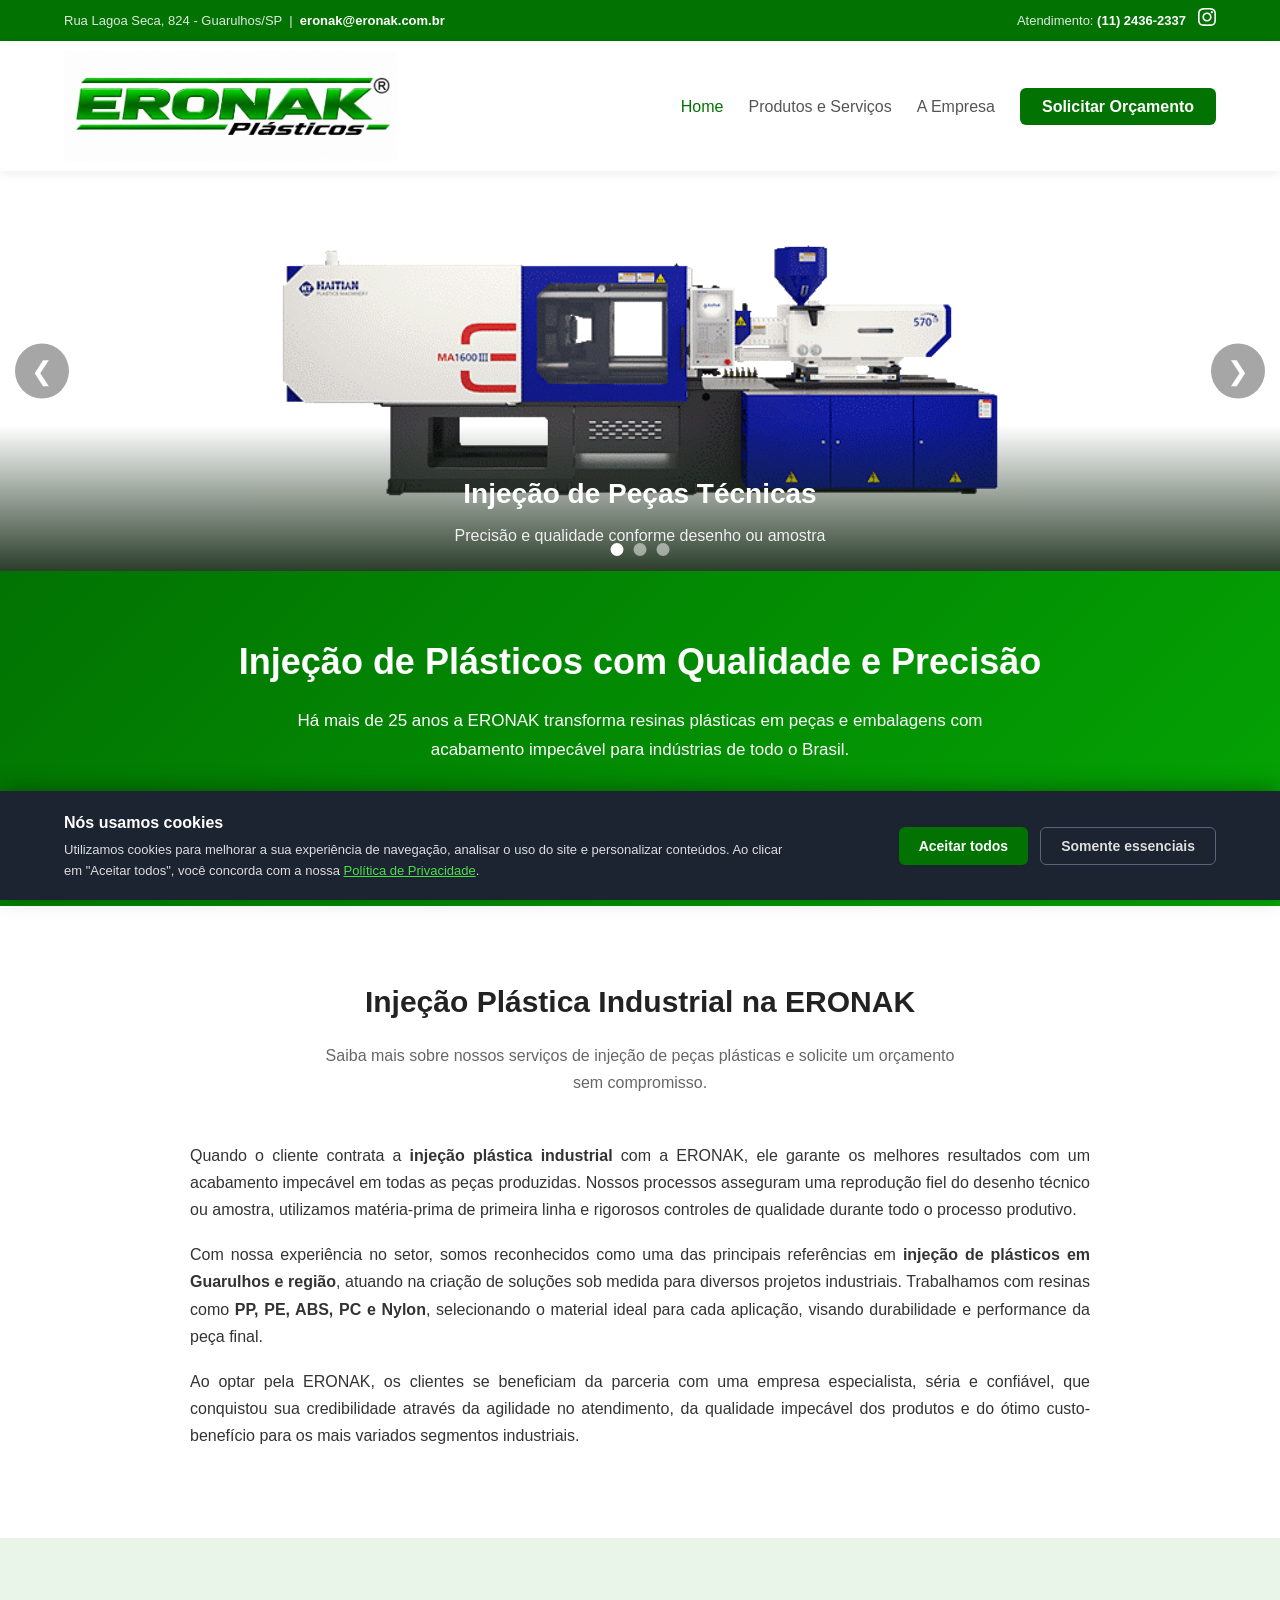
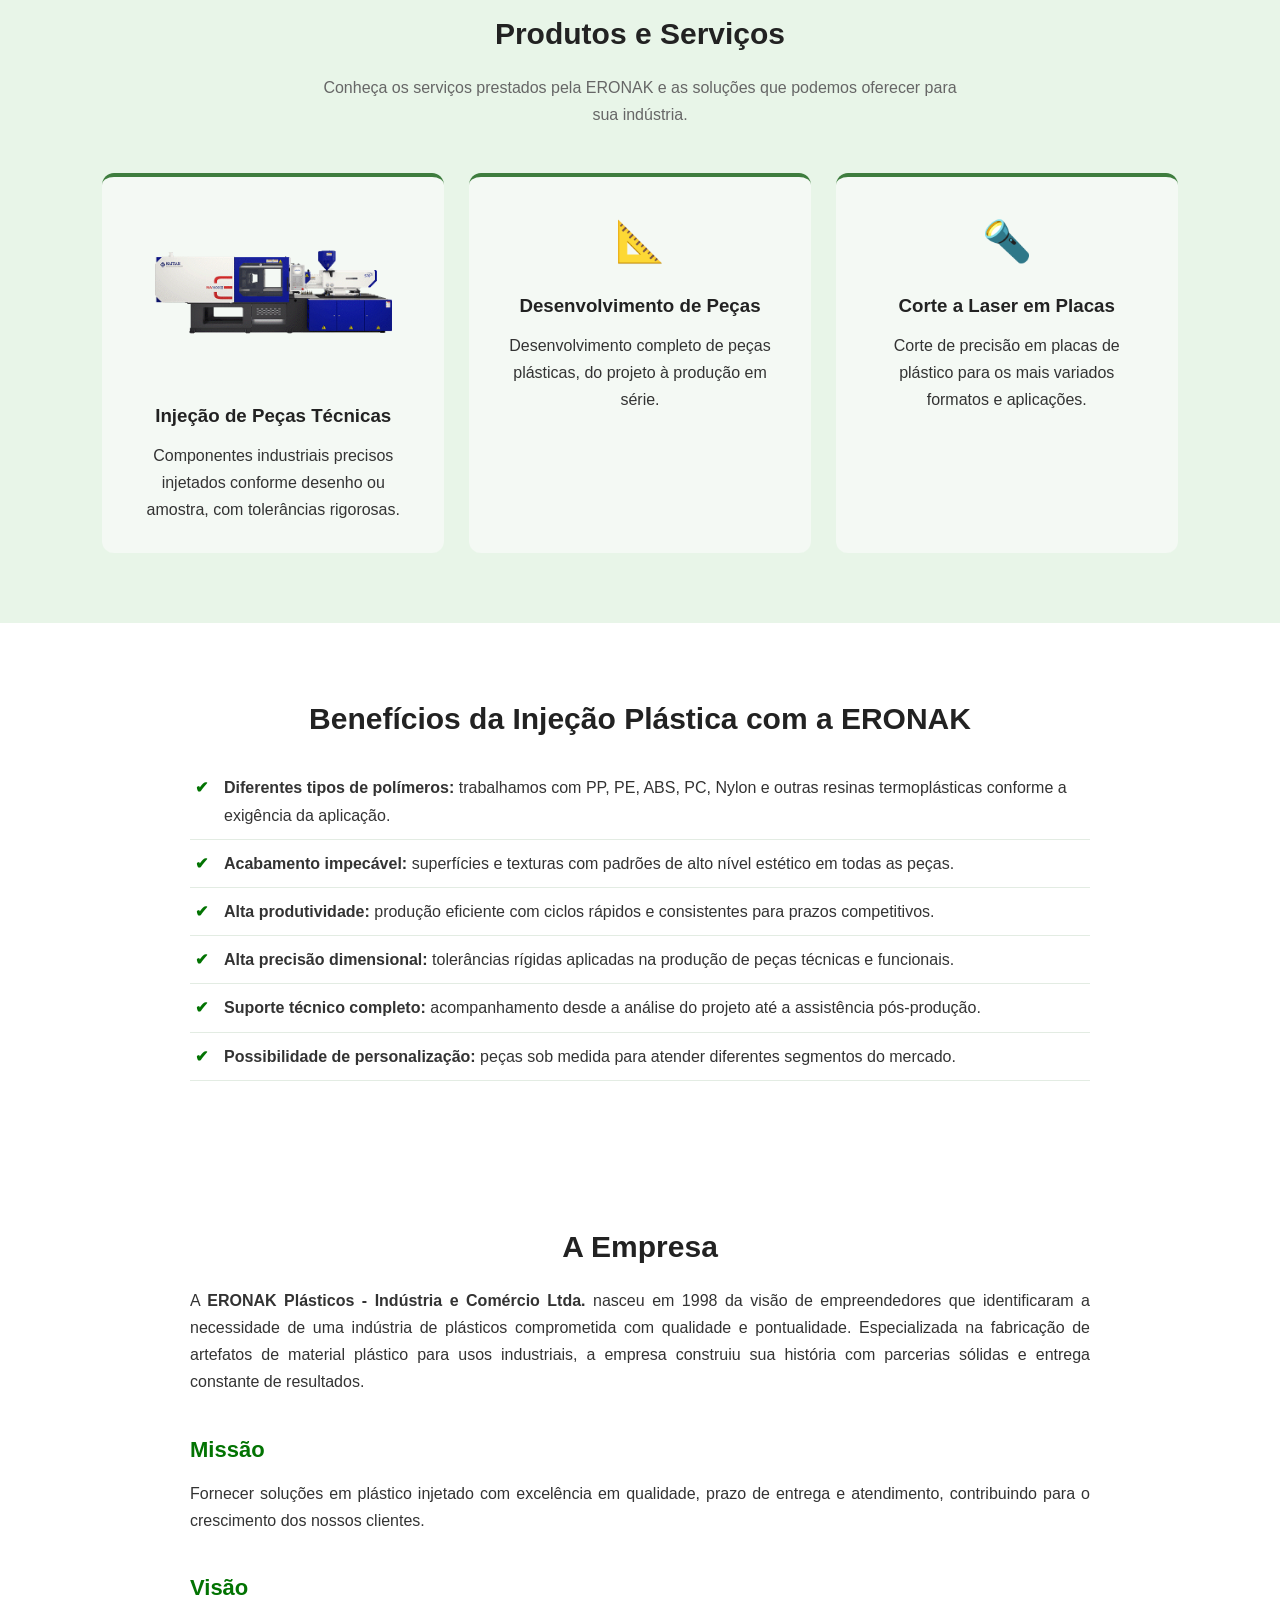
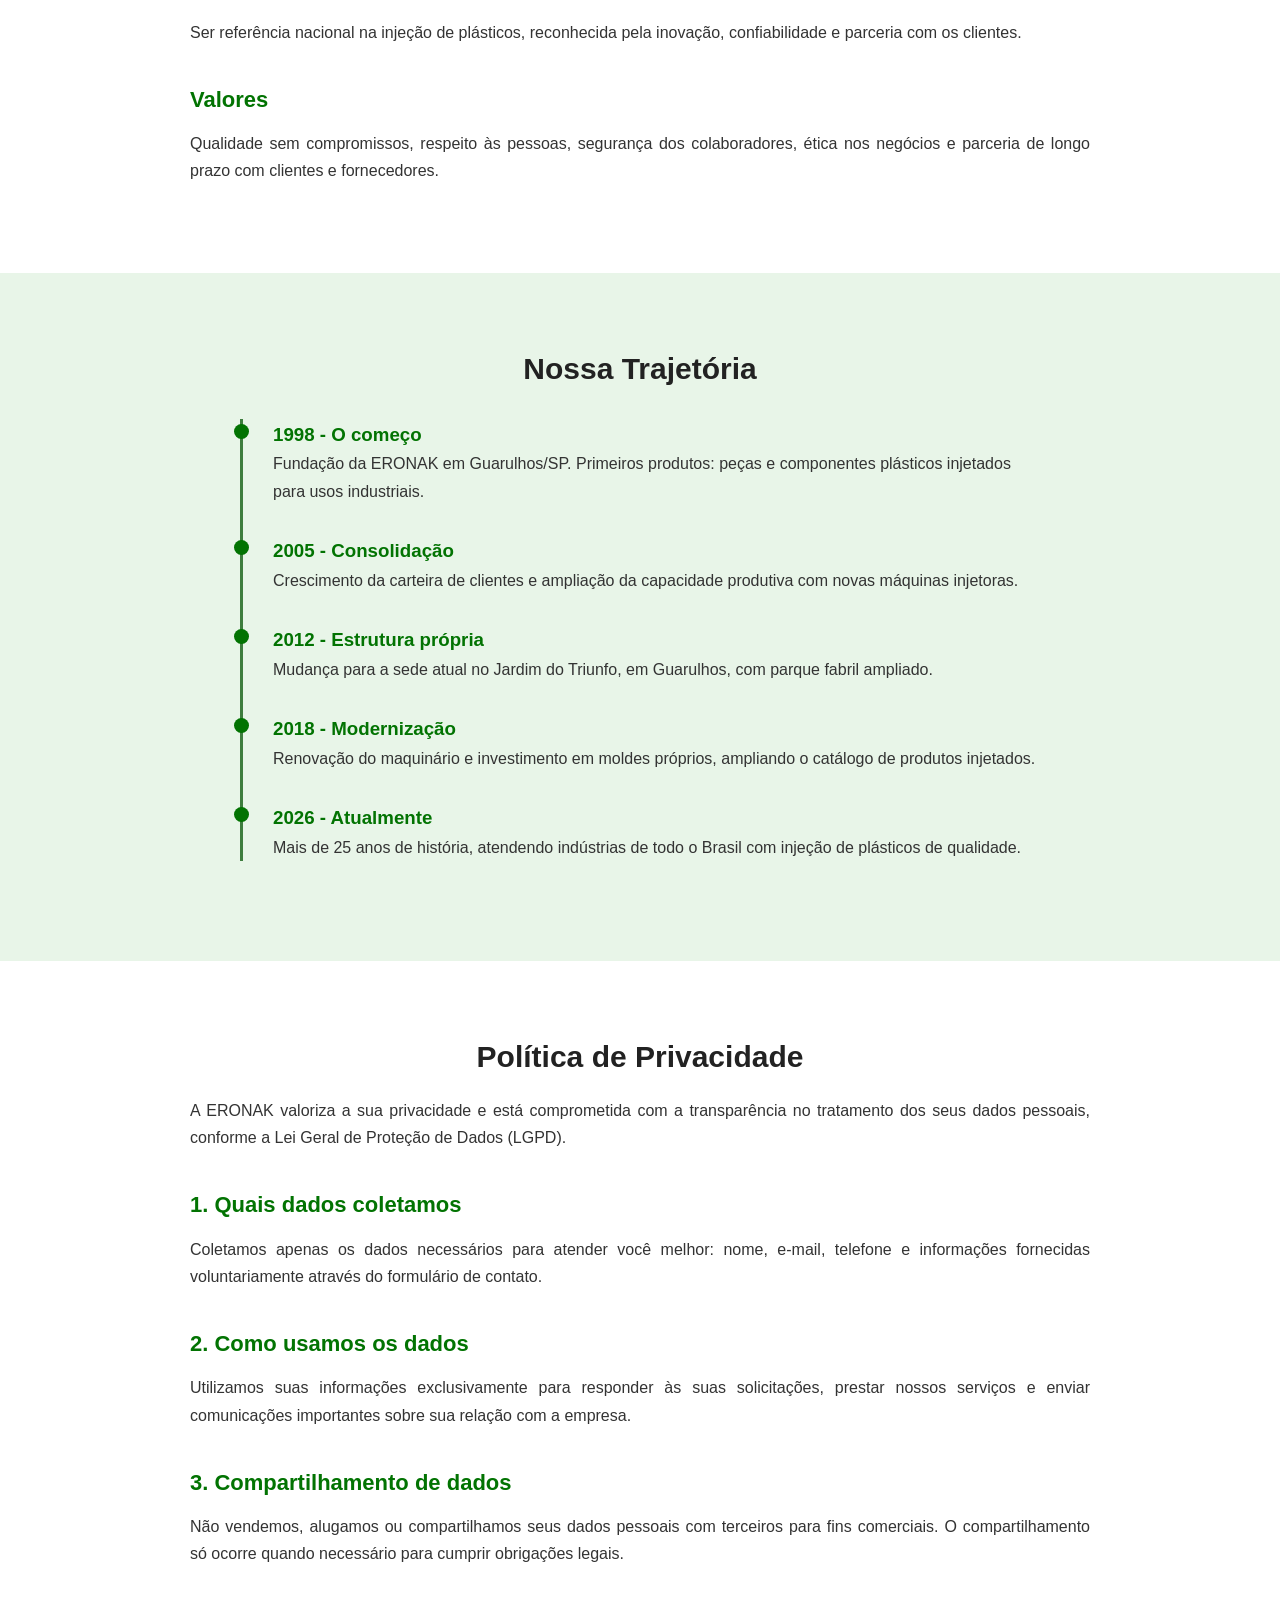
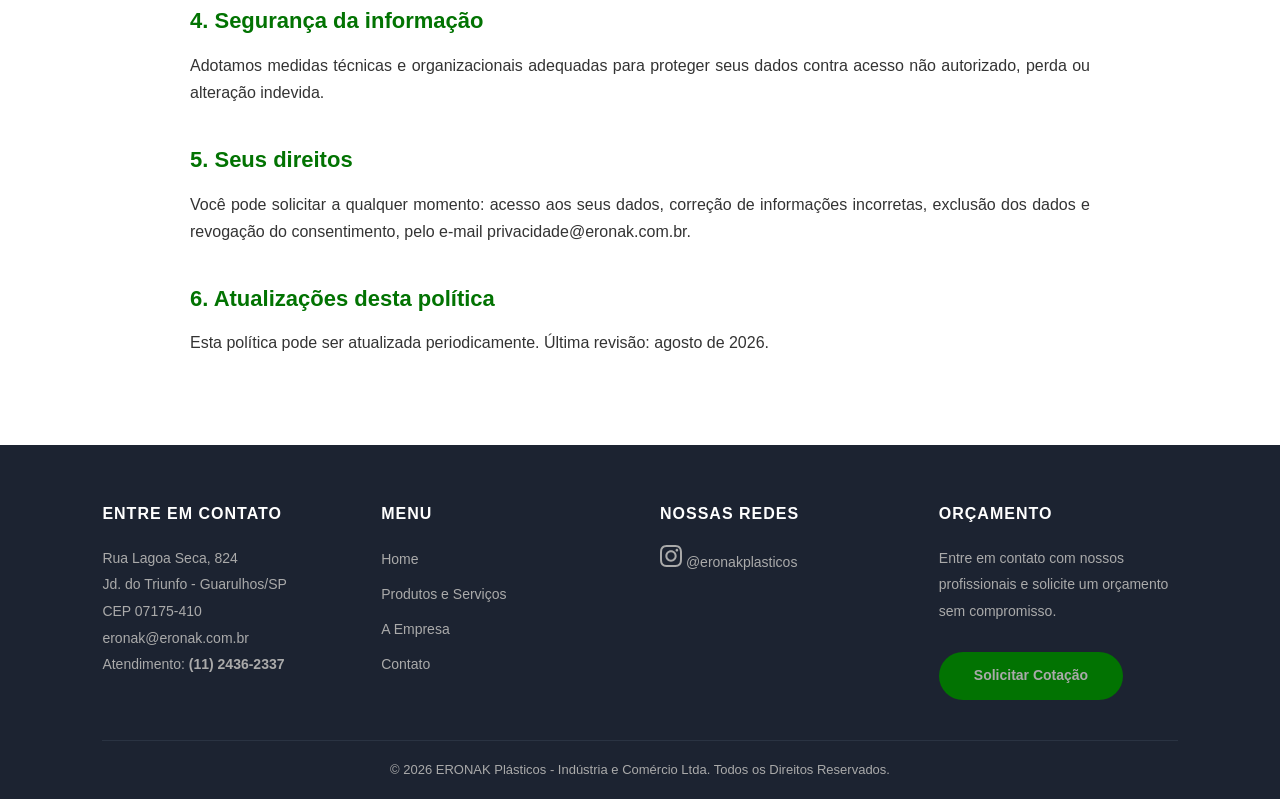
<file: index.html>
<!DOCTYPE html>
<html lang="pt-BR">
<head>
  <meta charset="UTF-8">
  <meta name="viewport" content="width=device-width, initial-scale=1.0">
  <title>ERONAK - Injeção Plástica em Guarulhos/SP | Peças e Componentes Industriais</title>
  <meta name="description" content="ERONAK Plásticos - Especialista em injeção de plásticos em Guarulhos/SP. Peças técnicas, desenvolvimento de peças e corte a laser. Mais de 25 anos de experiência. Solicite orçamento!">
  <meta name="keywords" content="injeção plástica, peças plásticas, injeção de plásticos, Guarulhos, componentes industriais, plástico injetado, PP, PE, ABS, PC, Nylon">
  <meta name="author" content="ERONAK Plásticos">
  <meta name="robots" content="index, follow">
  <link rel="canonical" href="https://eronak.com.br/">

  <meta property="og:title" content="ERONAK - Injeção Plástica em Guarulhos/SP">
  <meta property="og:description" content="Especialista em injeção de plásticos. Peças técnicas, desenvolvimento e corte a laser. Mais de 25 anos de experiência.">
  <meta property="og:type" content="website">
  <meta property="og:url" content="https://eronak.com.br/">
  <meta property="og:image" content="https://eronak.com.br/imagens/haitian.png">
  <meta property="og:locale" content="pt_BR">
  <meta property="og:site_name" content="ERONAK Plásticos">

  <meta name="twitter:card" content="summary_large_image">
  <meta name="twitter:title" content="ERONAK - Injeção Plástica em Guarulhos/SP">
  <meta name="twitter:description" content="Especialista em injeção de plásticos. Peças técnicas, desenvolvimento e corte a laser.">
  <meta name="twitter:image" content="https://eronak.com.br/imagens/haitian.png">

  <link rel="stylesheet" href="style.css">

  <script type="application/ld+json">
  {
    "@context": "https://schema.org",
    "@type": "LocalBusiness",
    "name": "ERONAK Plásticos",
    "description": "Injeção plástica industrial, peças técnicas e corte a laser em Guarulhos/SP",
    "url": "https://eronak.com.br",
    "telephone": "+551124362337",
    "email": "eronak@eronak.com.br",
    "address": {
      "@type": "PostalAddress",
      "streetAddress": "Rua Lagoa Seca, 824",
      "addressLocality": "Guarulhos",
      "addressRegion": "SP",
      "postalCode": "07175-410",
      "addressCountry": "BR"
    },
    "geo": {
      "@type": "GeoCoordinates",
      "latitude": -23.4129649,
      "longitude": -46.4040799
    },
    "areaServed": "BR",
    "foundingDate": "1998",
    "priceRange": "$$",
    "openingHours": "Mo-Fr 08:00-18:00",
    "sameAs": ["https://www.instagram.com/eronakplasticos/"]
  }
  </script>
</head>
<body>

  <div class="topbar">
    <div>Rua Lagoa Seca, 824 - Guarulhos/SP &nbsp;|&nbsp; <a href="mailto:eronak@eronak.com.br">eronak@eronak.com.br</a></div>
    <div class="topbar-social">
      <span>Atendimento: <a href="tel:+551124362337">(11) 2436-2337</a></span>
      <a href="https://www.instagram.com/eronakplasticos/" target="_blank" rel="noopener noreferrer" title="Instagram da ERONAK">
        <svg width="18" height="18" viewBox="0 0 24 24"><path d="M12 2.163c3.204 0 3.584.012 4.85.07 3.252.148 4.771 1.691 4.919 4.919.058 1.265.069 1.645.069 4.849 0 3.205-.012 3.584-.069 4.849-.149 3.225-1.664 4.771-4.919 4.919-1.266.058-1.644.07-4.85.07-3.204 0-3.584-.012-4.849-.07-3.26-.149-4.771-1.699-4.919-4.92-.058-1.265-.07-1.644-.07-4.849 0-3.204.013-3.583.07-4.849.149-3.227 1.664-4.771 4.919-4.919 1.266-.057 1.645-.069 4.849-.069zm0-2.163c-3.259 0-3.667.014-4.947.072-4.358.2-6.78 2.618-6.98 6.98-.059 1.281-.073 1.689-.073 4.948 0 3.259.014 3.668.072 4.948.2 4.358 2.618 6.78 6.98 6.98 1.281.058 1.689.072 4.948.072 3.259 0 3.668-.014 4.948-.072 4.354-.2 6.782-2.618 6.979-6.98.059-1.28.073-1.689.073-4.948 0-3.259-.014-3.667-.072-4.947-.196-4.354-2.617-6.78-6.979-6.98-1.281-.059-1.69-.073-4.949-.073zm0 5.838c-3.403 0-6.162 2.759-6.162 6.162s2.759 6.163 6.162 6.163 6.162-2.759 6.162-6.163c0-3.403-2.759-6.162-6.162-6.162zm0 10.162c-2.209 0-4-1.79-4-4 0-2.209 1.791-4 4-4s4 1.791 4 4c0 2.21-1.791 4-4 4zm6.406-11.845c-.796 0-1.441.645-1.441 1.44s.645 1.44 1.441 1.44c.795 0 1.439-.645 1.439-1.44s-.644-1.44-1.439-1.44z"/></svg>
      </a>
    </div>
  </div>

  <nav class="navbar">
    <a href="index.html" class="logo"><img src="imagens/ERONAK.jpeg" alt="ERONAK Plásticos" class="logo-img"></a>
    <button class="menu-hamburger" onclick="document.querySelector('.nav-links').classList.toggle('aberto')" aria-label="Menu">
      <span></span><span></span><span></span>
    </button>
    <ul class="nav-links">
      <li><a href="index.html" class="ativo">Home</a></li>
      <li><a href="#produtos">Produtos e Serviços</a></li>
      <li><a href="#historia">A Empresa</a></li>
      <li><a href="contato.html" class="btn-cotacao">Solicitar Orçamento</a></li>
    </ul>
  </nav>

  <div class="carrossel">
    <div class="slides">
      <div class="slide ativo">
        <img src="imagens/haitian.png" alt="Injetora HAITIAN - ERONAK">
        <div class="slide-legenda">
          <h3>Injeção de Peças Técnicas</h3>
          <p>Precisão e qualidade conforme desenho ou amostra</p>
        </div>
      </div>
      <img src="imagens/banner-2.jpg" alt="Desenvolvimento de Peças" class="slide">
      <img src="imagens/banner-3.jpg" alt="Corte a Laser em Placas" class="slide">
    </div>
    <button class="seta anterior">&#10094;</button>
    <button class="seta proxima">&#10095;</button>
    <div class="bolinhas"></div>
  </div>

  <div class="hero">
    <h1>Injeção de Plásticos com Qualidade e Precisão</h1>
    <p>Há mais de 25 anos a ERONAK transforma resinas plásticas em peças e embalagens com acabamento impecável para indústrias de todo o Brasil.</p>
    <a href="contato.html" class="btn">Solicitar Orçamento</a>
  </div>

  <section id="empresa">
    <h2 class="titulo-secao">Injeção Plástica Industrial na ERONAK</h2>
    <p class="subtitulo-secao">Saiba mais sobre nossos serviços de injeção de peças plásticas e solicite um orçamento sem compromisso.</p>
    <div class="texto-institucional">
      <p>Quando o cliente contrata a <strong>injeção plástica industrial</strong> com a ERONAK, ele garante os melhores resultados com um acabamento impecável em todas as peças produzidas. Nossos processos asseguram uma reprodução fiel do desenho técnico ou amostra, utilizamos matéria-prima de primeira linha e rigorosos controles de qualidade durante todo o processo produtivo.</p>
      <p>Com nossa experiência no setor, somos reconhecidos como uma das principais referências em <strong>injeção de plásticos em Guarulhos e região</strong>, atuando na criação de soluções sob medida para diversos projetos industriais. Trabalhamos com resinas como <strong>PP, PE, ABS, PC e Nylon</strong>, selecionando o material ideal para cada aplicação, visando durabilidade e performance da peça final.</p>
      <p>Ao optar pela ERONAK, os clientes se beneficiam da parceria com uma empresa especialista, séria e confiável, que conquistou sua credibilidade através da agilidade no atendimento, da qualidade impecável dos produtos e do ótimo custo-benefício para os mais variados segmentos industriais.</p>
    </div>
  </section>

  <section id="produtos" style="background: #e8f5e8;">
    <h2 class="titulo-secao">Produtos e Serviços</h2>
    <p class="subtitulo-secao">Conheça os serviços prestados pela ERONAK e as soluções que podemos oferecer para sua indústria.</p>
    <div class="cards">
      <div class="card">
        <img src="imagens/haitian.png" alt="Injetora HAITIAN - Injeção de Peças Técnicas" class="card-imagem">
        <h3>Injeção de Peças Técnicas</h3>
        <p>Componentes industriais precisos injetados conforme desenho ou amostra, com tolerâncias rigorosas.</p>
      </div>
      <div class="card">
        <div class="icone">📐</div>
        <h3>Desenvolvimento de Peças</h3>
        <p>Desenvolvimento completo de peças plásticas, do projeto à produção em série.</p>
      </div>
      <div class="card">
        <div class="icone">🔦</div>
        <h3>Corte a Laser em Placas</h3>
        <p>Corte de precisão em placas de plástico para os mais variados formatos e aplicações.</p>
      </div>
    </div>
  </section>

  <section>
    <h2 class="titulo-secao">Benefícios da Injeção Plástica com a ERONAK</h2>
    <ul class="beneficios">
      <li><strong>Diferentes tipos de polímeros:</strong> trabalhamos com PP, PE, ABS, PC, Nylon e outras resinas termoplásticas conforme a exigência da aplicação.</li>
      <li><strong>Acabamento impecável:</strong> superfícies e texturas com padrões de alto nível estético em todas as peças.</li>
      <li><strong>Alta produtividade:</strong> produção eficiente com ciclos rápidos e consistentes para prazos competitivos.</li>
      <li><strong>Alta precisão dimensional:</strong> tolerâncias rígidas aplicadas na produção de peças técnicas e funcionais.</li>
      <li><strong>Suporte técnico completo:</strong> acompanhamento desde a análise do projeto até a assistência pós-produção.</li>
      <li><strong>Possibilidade de personalização:</strong> peças sob medida para atender diferentes segmentos do mercado.</li>
    </ul>
  </section>

  <section id="historia">
    <h2 class="titulo-secao">A Empresa</h2>
    <div class="texto-institucional">
      <p>A <strong>ERONAK Plásticos - Indústria e Comércio Ltda.</strong> nasceu em 1998 da visão de empreendedores que identificaram a necessidade de uma indústria de plásticos comprometida com qualidade e pontualidade. Especializada na fabricação de artefatos de material plástico para usos industriais, a empresa construiu sua história com parcerias sólidas e entrega constante de resultados.</p>
      <h2>Missão</h2>
      <p>Fornecer soluções em plástico injetado com excelência em qualidade, prazo de entrega e atendimento, contribuindo para o crescimento dos nossos clientes.</p>
      <h2>Visão</h2>
      <p>Ser referência nacional na injeção de plásticos, reconhecida pela inovação, confiabilidade e parceria com os clientes.</p>
      <h2>Valores</h2>
      <p>Qualidade sem compromissos, respeito às pessoas, segurança dos colaboradores, ética nos negócios e parceria de longo prazo com clientes e fornecedores.</p>
    </div>
  </section>

  <section style="background: #e8f5e8;">
    <h2 class="titulo-secao">Nossa Trajetória</h2>
    <div class="timeline">
      <div class="timeline-item">
        <h3>1998 - O começo</h3>
        <p>Fundação da ERONAK em Guarulhos/SP. Primeiros produtos: peças e componentes plásticos injetados para usos industriais.</p>
      </div>
      <div class="timeline-item">
        <h3>2005 - Consolidação</h3>
        <p>Crescimento da carteira de clientes e ampliação da capacidade produtiva com novas máquinas injetoras.</p>
      </div>
      <div class="timeline-item">
        <h3>2012 - Estrutura própria</h3>
        <p>Mudança para a sede atual no Jardim do Triunfo, em Guarulhos, com parque fabril ampliado.</p>
      </div>
      <div class="timeline-item">
        <h3>2018 - Modernização</h3>
        <p>Renovação do maquinário e investimento em moldes próprios, ampliando o catálogo de produtos injetados.</p>
      </div>
      <div class="timeline-item">
        <h3>2026 - Atualmente</h3>
        <p>Mais de 25 anos de história, atendendo indústrias de todo o Brasil com injeção de plásticos de qualidade.</p>
      </div>
    </div>
  </section>

  <section id="politica">
    <h2 class="titulo-secao">Política de Privacidade</h2>
    <div class="texto-conteudo texto-institucional">
      <p>A ERONAK valoriza a sua privacidade e está comprometida com a transparência no tratamento dos seus dados pessoais, conforme a Lei Geral de Proteção de Dados (LGPD).</p>
      <h2>1. Quais dados coletamos</h2>
      <p>Coletamos apenas os dados necessários para atender você melhor: nome, e-mail, telefone e informações fornecidas voluntariamente através do formulário de contato.</p>
      <h2>2. Como usamos os dados</h2>
      <p>Utilizamos suas informações exclusivamente para responder às suas solicitações, prestar nossos serviços e enviar comunicações importantes sobre sua relação com a empresa.</p>
      <h2>3. Compartilhamento de dados</h2>
      <p>Não vendemos, alugamos ou compartilhamos seus dados pessoais com terceiros para fins comerciais. O compartilhamento só ocorre quando necessário para cumprir obrigações legais.</p>
      <h2>4. Segurança da informação</h2>
      <p>Adotamos medidas técnicas e organizacionais adequadas para proteger seus dados contra acesso não autorizado, perda ou alteração indevida.</p>
      <h2>5. Seus direitos</h2>
      <p>Você pode solicitar a qualquer momento: acesso aos seus dados, correção de informações incorretas, exclusão dos dados e revogação do consentimento, pelo e-mail privacidade@eronak.com.br.</p>
      <h2>6. Atualizações desta política</h2>
      <p>Esta política pode ser atualizada periodicamente. Última revisão: agosto de 2026.</p>
    </div>
  </section>

  <footer>
    <div class="footer-grid">
      <div class="footer-col">
        <h4>ENTRE EM CONTATO</h4>
        <address>
          Rua Lagoa Seca, 824<br>
          Jd. do Triunfo - Guarulhos/SP<br>
          CEP 07175-410<br>
          <a href="mailto:eronak@eronak.com.br">eronak@eronak.com.br</a><br>
          Atendimento: <a href="tel:+551124362337"><strong>(11) 2436-2337</strong></a>
        </address>
      </div>
      <div class="footer-col">
        <h4>MENU</h4>
        <ul>
          <li><a href="index.html">Home</a></li>
          <li><a href="#produtos">Produtos e Serviços</a></li>
          <li><a href="#historia">A Empresa</a></li>
          <li><a href="contato.html">Contato</a></li>
        </ul>
      </div>
      <div class="footer-col">
        <h4>NOSSAS REDES</h4>
        <div class="footer-redes">
          <a href="https://www.instagram.com/eronakplasticos/" target="_blank" rel="noopener noreferrer" title="Instagram da ERONAK">
            <svg width="22" height="22" viewBox="0 0 24 24"><path d="M12 2.163c3.204 0 3.584.012 4.85.07 3.252.148 4.771 1.691 4.919 4.919.058 1.265.069 1.645.069 4.849 0 3.205-.012 3.584-.069 4.849-.149 3.225-1.664 4.771-4.919 4.919-1.266.058-1.644.07-4.85.07-3.204 0-3.584-.012-4.849-.07-3.26-.149-4.771-1.699-4.919-4.92-.058-1.265-.07-1.644-.07-4.849 0-3.204.013-3.583.07-4.849.149-3.227 1.664-4.771 4.919-4.919 1.266-.057 1.645-.069 4.849-.069zm0-2.163c-3.259 0-3.667.014-4.947.072-4.358.2-6.78 2.618-6.98 6.98-.059 1.281-.073 1.689-.073 4.948 0 3.259.014 3.668.072 4.948.2 4.358 2.618 6.78 6.98 6.98 1.281.058 1.689.072 4.948.072 3.259 0 3.668-.014 4.948-.072 4.354-.2 6.782-2.618 6.979-6.98.059-1.28.073-1.689.073-4.948 0-3.259-.014-3.667-.072-4.947-.196-4.354-2.617-6.78-6.979-6.98-1.281-.059-1.69-.073-4.949-.073zm0 5.838c-3.403 0-6.162 2.759-6.162 6.162s2.759 6.163 6.162 6.163 6.162-2.759 6.162-6.163c0-3.403-2.759-6.162-6.162-6.162zm0 10.162c-2.209 0-4-1.79-4-4 0-2.209 1.791-4 4-4s4 1.791 4 4c0 2.21-1.791 4-4 4zm6.406-11.845c-.796 0-1.441.645-1.441 1.44s.645 1.44 1.441 1.44c.795 0 1.439-.645 1.439-1.44s-.644-1.44-1.439-1.44z"/></svg>
            @eronakplasticos
          </a>
        </div>
      </div>
      <div class="footer-col">
        <h4>ORÇAMENTO</h4>
        <p>Entre em contato com nossos profissionais e solicite um orçamento sem compromisso.</p>
        <br>
        <a href="contato.html" class="btn btn-verde">Solicitar Cotação</a>
      </div>
    </div>
    <div class="footer-copy">
      © 2026 ERONAK Plásticos - Indústria e Comércio Ltda. Todos os Direitos Reservados.
    </div>
  </footer>

  <script>
    const slides = document.querySelectorAll('.slide');
    const bolinhas = document.querySelector('.bolinhas');
    let atual = 0;
    let timer;

    slides.forEach((s, i) => {
      const b = document.createElement('span');
      b.className = 'bolinha' + (i === 0 ? ' ativa' : '');
      b.onclick = () => { mostrar(i); reiniciar(); };
      bolinhas.appendChild(b);
    });

    function mostrar(n) {
      slides[atual].classList.remove('ativo');
      document.querySelectorAll('.bolinha')[atual].classList.remove('ativa');
      atual = (n + slides.length) % slides.length;
      slides[atual].classList.add('ativo');
      document.querySelectorAll('.bolinha')[atual].classList.add('ativa');
    }

    function proximo() { mostrar(atual + 1); }
    function anterior() { mostrar(atual - 1); }

    function reiniciar() {
      clearInterval(timer);
      timer = setInterval(proximo, 4500);
    }

    document.querySelector('.proxima').onclick = () => { proximo(); reiniciar(); };
    document.querySelector('.anterior').onclick = () => { anterior(); reiniciar(); };

    timer = setInterval(proximo, 4500);
  </script>
  <a href="https://wa.me/5511989646282?text=Ol%C3%A1!%20Gostaria%20de%20solicitar%20um%20or%C3%A7amento." target="_blank" rel="noopener noreferrer" class="whatsapp-flutuante" title="Fale conosco pelo WhatsApp">
    <svg width="34" height="34" viewBox="0 0 32 32"><path d="M16.004 3.2c-7.06 0-12.8 5.74-12.8 12.8 0 2.26.6 4.46 1.72 6.4L3.2 28.8l6.56-1.68a12.75 12.75 0 0 0 6.24 1.6h.004c7.058 0 12.798-5.74 12.8-12.8 0-3.42-1.332-6.64-3.752-9.06A12.72 12.72 0 0 0 16.004 3.2zm0 23.42h-.004c-1.922-.001-3.81-.517-5.457-1.494l-.392-.232-4.06 1.038 1.084-3.957-.256-.407a10.62 10.62 0 0 1-1.63-5.668c0-5.867 4.776-10.64 10.65-10.64 2.843 0 5.515 1.109 7.523 3.12a10.58 10.58 0 0 1 3.114 7.527c-.003 5.867-4.78 10.613-10.572 10.613zm5.83-7.957c-.32-.16-1.888-.93-2.18-1.037-.292-.107-.505-.16-.717.16-.212.32-.823 1.036-1.01 1.25-.185.212-.37.24-.69.08-.32-.16-1.35-.497-2.57-1.586-.95-.847-1.592-1.893-1.778-2.213-.186-.32-.02-.493.14-.652.144-.143.32-.373.48-.56.16-.186.213-.32.32-.533.107-.213.053-.4-.027-.56-.08-.16-.717-1.728-.982-2.367-.258-.622-.52-.538-.717-.547-.186-.008-.398-.01-.61-.01-.213 0-.56.08-.852.4-.292.32-1.115 1.09-1.115 2.657 0 1.566 1.142 3.08 1.302 3.293.16.213 2.245 3.427 5.44 4.807.76.328 1.353.524 1.816.67.763.243 1.457.209 2.006.127.612-.092 1.888-.772 2.153-1.517.266-.745.266-1.384.186-1.517-.079-.133-.292-.213-.612-.373z"/></svg>
  </a>

<div class="cookie-banner" id="cookieBanner" role="dialog" aria-label="Aviso sobre uso de cookies">
    <div class="cookie-banner-conteudo">
      <div class="cookie-texto">
        <h3>Nós usamos cookies</h3>
        <p>Utilizamos cookies para melhorar a sua experiência de navegação, analisar o uso do site e personalizar conteúdos. Ao clicar em "Aceitar todos", você concorda com a nossa <a href="index.html#politica">Política de Privacidade</a>.</p>
      </div>
      <div class="cookie-botoes">
        <button type="button" class="cookie-btn cookie-aceitar" onclick="aceitarCookies()">Aceitar todos</button>
        <button type="button" class="cookie-btn cookie-recusar" onclick="recusarCookies()">Somente essenciais</button>
      </div>
    </div>
  </div>
  <script src="cookies.js"></script>

</body>
</html>
</file>
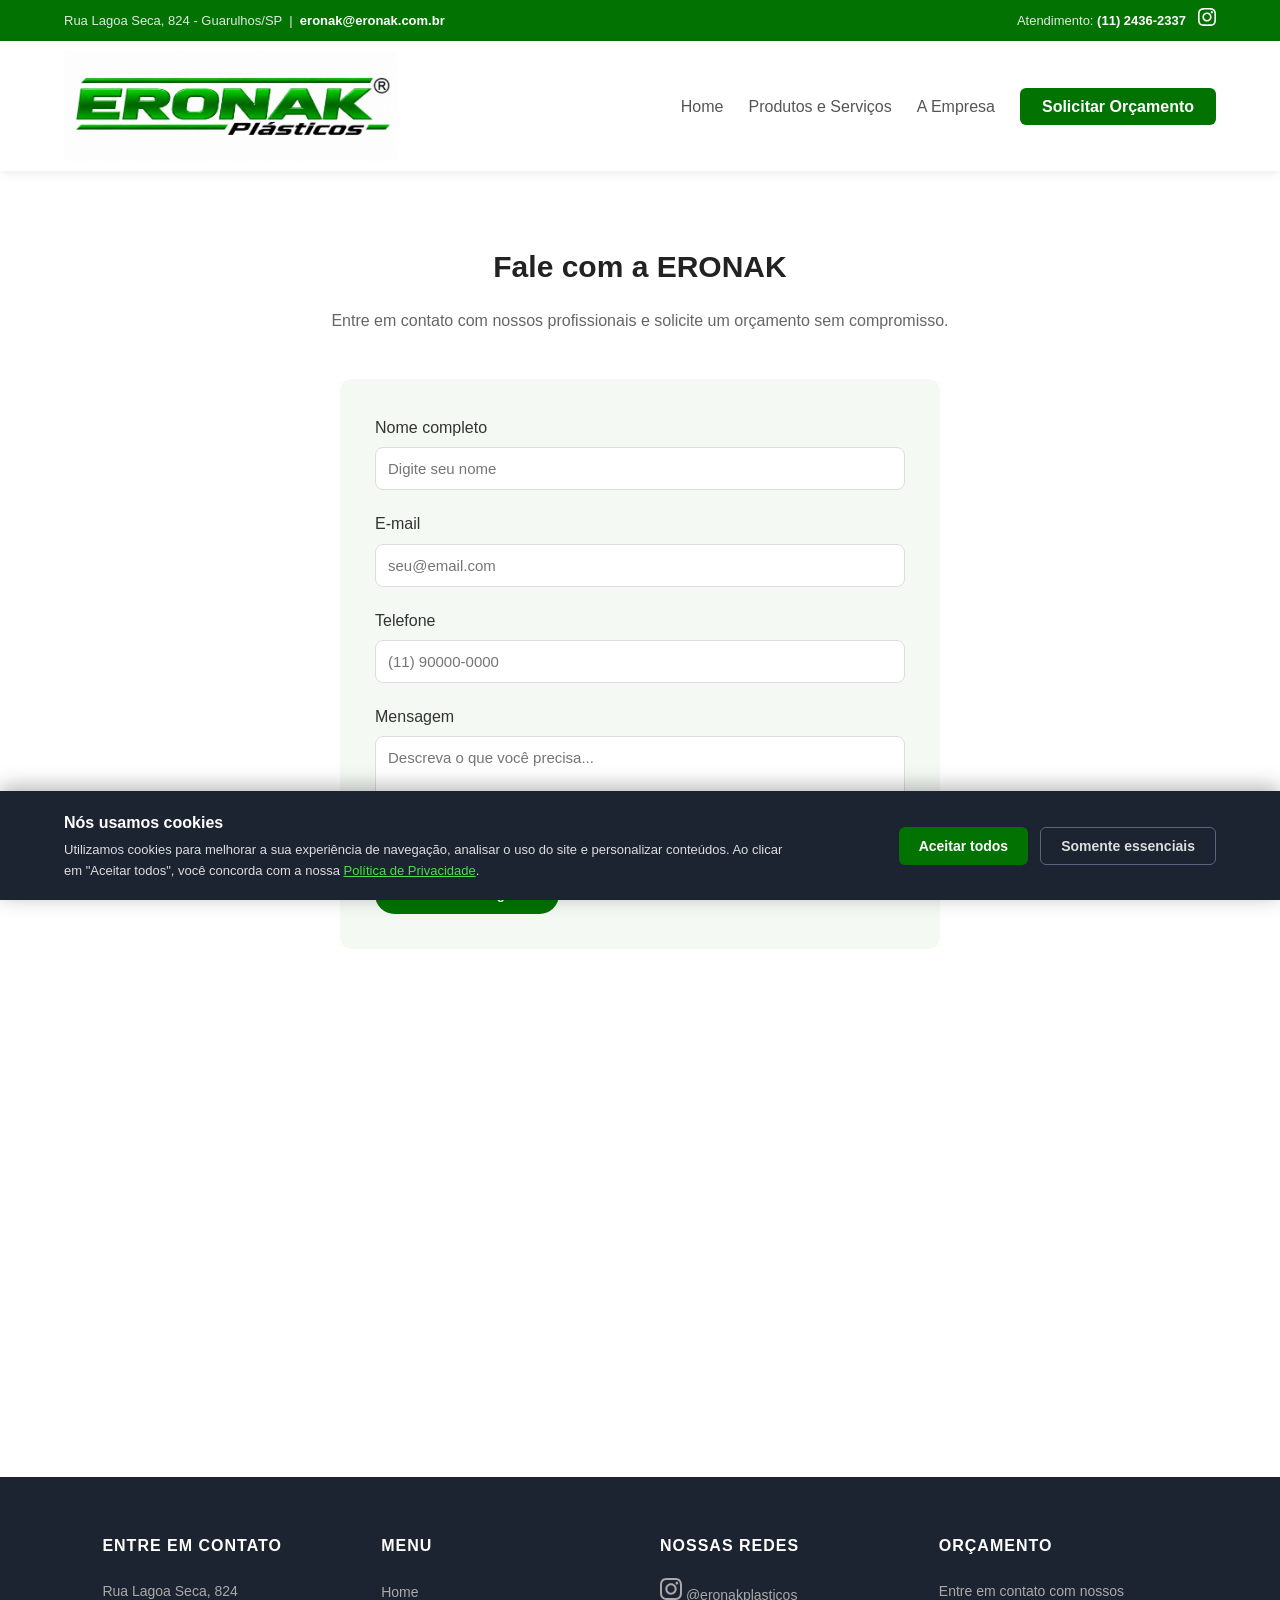
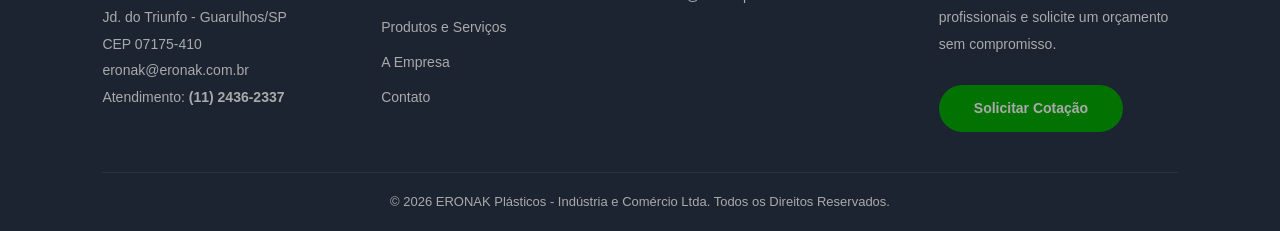
<file: contato.html>
﻿<!DOCTYPE html>
<html lang="pt-BR">
<head>
  <meta charset="UTF-8">
  <meta name="viewport" content="width=device-width, initial-scale=1.0">
  <title>ERONAK - Contato e Orçamento | Injeção Plástica Guarulhos/SP</title>
  <meta name="description" content="Entre em contato com a ERONAK Plásticos. Solicite um orçamento sem compromisso para injeção de plásticos, peças técnicas e corte a laser em Guarulhos/SP.">
  <meta name="robots" content="index, follow">
  <link rel="canonical" href="https://eronak.com.br/contato.html">

  <meta property="og:title" content="ERONAK - Contato e Orçamento">
  <meta property="og:description" content="Solicite um orçamento sem compromisso para injeção de plásticos em Guarulhos/SP.">
  <meta property="og:type" content="website">
  <meta property="og:url" content="https://eronak.com.br/contato.html">
  <meta property="og:image" content="https://eronak.com.br/imagens/haitian.png">
  <meta property="og:locale" content="pt_BR">

  <link rel="stylesheet" href="style.css">
</head>
<body>

  <div class="topbar">
    <div>Rua Lagoa Seca, 824 - Guarulhos/SP &nbsp;|&nbsp; <a href="mailto:eronak@eronak.com.br">eronak@eronak.com.br</a></div>
    <div class="topbar-social">
      <span>Atendimento: <a href="tel:+551124362337">(11) 2436-2337</a></span>
      <a href="https://www.instagram.com/eronakplasticos/" target="_blank" rel="noopener noreferrer" title="Instagram da ERONAK">
        <svg width="18" height="18" viewBox="0 0 24 24"><path d="M12 2.163c3.204 0 3.584.012 4.85.07 3.252.148 4.771 1.691 4.919 4.919.058 1.265.069 1.645.069 4.849 0 3.205-.012 3.584-.069 4.849-.149 3.225-1.664 4.771-4.919 4.919-1.266.058-1.644.07-4.85.07-3.204 0-3.584-.012-4.849-.07-3.26-.149-4.771-1.699-4.919-4.92-.058-1.265-.07-1.644-.07-4.849 0-3.204.013-3.583.07-4.849.149-3.227 1.664-4.771 4.919-4.919 1.266-.057 1.645-.069 4.849-.069zm0-2.163c-3.259 0-3.667.014-4.947.072-4.358.2-6.78 2.618-6.98 6.98-.059 1.281-.073 1.689-.073 4.948 0 3.259.014 3.668.072 4.948.2 4.358 2.618 6.78 6.98 6.98 1.281.058 1.689.072 4.948.072 3.259 0 3.668-.014 4.948-.072 4.354-.2 6.782-2.618 6.979-6.98.059-1.28.073-1.689.073-4.948 0-3.259-.014-3.667-.072-4.947-.196-4.354-2.617-6.78-6.979-6.98-1.281-.059-1.69-.073-4.949-.073zm0 5.838c-3.403 0-6.162 2.759-6.162 6.162s2.759 6.163 6.162 6.163 6.162-2.759 6.162-6.163c0-3.403-2.759-6.162-6.162-6.162zm0 10.162c-2.209 0-4-1.79-4-4 0-2.209 1.791-4 4-4s4 1.791 4 4c0 2.21-1.791 4-4 4zm6.406-11.845c-.796 0-1.441.645-1.441 1.44s.645 1.44 1.441 1.44c.795 0 1.439-.645 1.439-1.44s-.644-1.44-1.439-1.44z"/></svg>
      </a>
    </div>
  </div>

  <nav class="navbar">
    <a href="index.html" class="logo"><img src="imagens/ERONAK.jpeg" alt="ERONAK Plásticos" class="logo-img"></a>
    <button class="menu-hamburger" onclick="document.querySelector('.nav-links').classList.toggle('aberto')" aria-label="Menu">
      <span></span><span></span><span></span>
    </button>
    <ul class="nav-links">
      <li><a href="index.html">Home</a></li>
      <li><a href="index.html#produtos">Produtos e Serviços</a></li>
      <li><a href="index.html#historia">A Empresa</a></li>
      <li><a href="contato.html" class="btn-cotacao ativo">Solicitar Orçamento</a></li>
    </ul>
  </nav>

  <section>
    <h2 class="titulo-secao">Fale com a ERONAK</h2>
    <p class="subtitulo-secao">Entre em contato com nossos profissionais e solicite um orçamento sem compromisso.</p>

    <form class="form-contato" onsubmit="enviarMensagem(event)">
      <input type="text" id="website" name="website" autocomplete="off" tabindex="-1" style="position:absolute;left:-9999px;opacity:0;height:0;width:0;">
      <div class="campo">
        <label for="nome">Nome completo</label>
        <input type="text" id="nome" required placeholder="Digite seu nome">
      </div>
      <div class="campo">
        <label for="email">E-mail</label>
        <input type="email" id="email" required placeholder="seu@email.com">
      </div>
      <div class="campo">
        <label for="telefone">Telefone</label>
        <input type="tel" id="telefone" placeholder="(11) 90000-0000">
      </div>
      <div class="campo">
        <label for="mensagem">Mensagem</label>
        <textarea id="mensagem" rows="5" required placeholder="Descreva o que você precisa..."></textarea>
      </div>
      <button type="submit" class="btn btn-verde" style="border: none; cursor: pointer;">Enviar mensagem</button>
    </form>

    <div style="margin-top: 50px;">
      <iframe src="https://maps.google.com/maps?q=-23.4129649,-46.4040799&amp;z=16&amp;output=embed" width="100%" height="400" style="border: 0; border-radius: 12px;" allowfullscreen loading="lazy" title="Mapa ERONAK Plásticos"></iframe>
    </div>
  </section>

  <footer>
    <div class="footer-grid">
      <div class="footer-col">
        <h4>ENTRE EM CONTATO</h4>
        <address>
          Rua Lagoa Seca, 824<br>
          Jd. do Triunfo - Guarulhos/SP<br>
          CEP 07175-410<br>
          <a href="mailto:eronak@eronak.com.br">eronak@eronak.com.br</a><br>
          Atendimento: <a href="tel:+551124362337"><strong>(11) 2436-2337</strong></a>
        </address>
      </div>
      <div class="footer-col">
        <h4>MENU</h4>
        <ul>
          <li><a href="index.html">Home</a></li>
      <li><a href="index.html#produtos">Produtos e Serviços</a></li>
          <li><a href="index.html#historia">A Empresa</a></li>
          <li><a href="contato.html">Contato</a></li>
        </ul>
      </div>
      <div class="footer-col">
        <h4>NOSSAS REDES</h4>
        <div class="footer-redes">
          <a href="https://www.instagram.com/eronakplasticos/" target="_blank" rel="noopener noreferrer" title="Instagram da ERONAK">
            <svg width="22" height="22" viewBox="0 0 24 24"><path d="M12 2.163c3.204 0 3.584.012 4.85.07 3.252.148 4.771 1.691 4.919 4.919.058 1.265.069 1.645.069 4.849 0 3.205-.012 3.584-.069 4.849-.149 3.225-1.664 4.771-4.919 4.919-1.266.058-1.644.07-4.85.07-3.204 0-3.584-.012-4.849-.07-3.26-.149-4.771-1.699-4.919-4.92-.058-1.265-.07-1.644-.07-4.849 0-3.204.013-3.583.07-4.849.149-3.227 1.664-4.771 4.919-4.919 1.266-.057 1.645-.069 4.849-.069zm0-2.163c-3.259 0-3.667.014-4.947.072-4.358.2-6.78 2.618-6.98 6.98-.059 1.281-.073 1.689-.073 4.948 0 3.259.014 3.668.072 4.948.2 4.358 2.618 6.78 6.98 6.98 1.281.058 1.689.072 4.948.072 3.259 0 3.668-.014 4.948-.072 4.354-.2 6.782-2.618 6.979-6.98.059-1.28.073-1.689.073-4.948 0-3.259-.014-3.667-.072-4.947-.196-4.354-2.617-6.78-6.979-6.98-1.281-.059-1.69-.073-4.949-.073zm0 5.838c-3.403 0-6.162 2.759-6.162 6.162s2.759 6.163 6.162 6.163 6.162-2.759 6.162-6.163c0-3.403-2.759-6.162-6.162-6.162zm0 10.162c-2.209 0-4-1.79-4-4 0-2.209 1.791-4 4-4s4 1.791 4 4c0 2.21-1.791 4-4 4zm6.406-11.845c-.796 0-1.441.645-1.441 1.44s.645 1.44 1.441 1.44c.795 0 1.439-.645 1.439-1.44s-.644-1.44-1.439-1.44z"/></svg>
            @eronakplasticos
          </a>
        </div>
      </div>
      <div class="footer-col">
        <h4>ORÇAMENTO</h4>
        <p>Entre em contato com nossos profissionais e solicite um orçamento sem compromisso.</p>
        <br>
        <a href="contato.html" class="btn btn-verde">Solicitar Cotação</a>
      </div>
    </div>
    <div class="footer-copy">
      © 2026 ERONAK Plásticos - Indústria e Comércio Ltda. Todos os Direitos Reservados.
    </div>
  </footer>

  <script>
    // Ajuste para o endereço onde o form-proxy/enviar.php for publicado no seu hosting.
    // A chave privada do EmailJS agora fica apenas no servidor (PHP).
    const PROXY_URL = 'https://eronak-mail.victorcs-vtr.workers.dev/';

    const _formLoadedAt = Date.now();
    let _lastSubmit = 0;

    function enviarMensagem(evento) {
      evento.preventDefault();

      if (document.getElementById('website').value) return;
      if (Date.now() - _formLoadedAt < 3000) { alert('Aguarde um momento e tente novamente.'); return; }
      if (Date.now() - _lastSubmit < 30000) { alert('Aguarde 30 segundos entre cada envio.'); return; }

      const btn = evento.target.querySelector('button[type="submit"]');
      btn.disabled = true;
      btn.textContent = 'Enviando...';

      const params = {
        nome: document.getElementById('nome').value,
        email: document.getElementById('email').value,
        telefone: document.getElementById('telefone').value,
        mensagem: document.getElementById('mensagem').value,
      };

      _lastSubmit = Date.now();

      fetch(PROXY_URL, {
        method: 'POST',
        headers: { 'Content-Type': 'application/json' },
        body: JSON.stringify(params),
      })
        .then(function (resposta) {
          return resposta.json().then(function (dados) {
            return { ok: resposta.ok, dados: dados };
          });
        })
        .then(function (resultado) {
          if (resultado.ok) {
            alert('Obrigado! Sua mensagem foi enviada com sucesso.');
            evento.target.reset();
          } else {
            const msg = (resultado.dados && resultado.dados.erro)
              ? resultado.dados.erro
              : 'Erro ao enviar. Tente novamente ou entre em contato por telefone.';
            alert(msg);
          }
        })
        .catch(function () {
          alert('Falha de conexão com o servidor de envio. Tente novamente ou ligue para nós.');
        })
        .finally(function () {
          btn.disabled = false;
          btn.textContent = 'Enviar mensagem';
        });
    }
  </script>
  <a href="https://wa.me/5511989646282?text=Ol%C3%A1!%20Gostaria%20de%20solicitar%20um%20or%C3%A7amento." target="_blank" rel="noopener noreferrer" class="whatsapp-flutuante" title="Fale conosco pelo WhatsApp">
    <svg width="34" height="34" viewBox="0 0 32 32"><path d="M16.004 3.2c-7.06 0-12.8 5.74-12.8 12.8 0 2.26.6 4.46 1.72 6.4L3.2 28.8l6.56-1.68a12.75 12.75 0 0 0 6.24 1.6h.004c7.058 0 12.798-5.74 12.8-12.8 0-3.42-1.332-6.64-3.752-9.06A12.72 12.72 0 0 0 16.004 3.2zm0 23.42h-.004c-1.922-.001-3.81-.517-5.457-1.494l-.392-.232-4.06 1.038 1.084-3.957-.256-.407a10.62 10.62 0 0 1-1.63-5.668c0-5.867 4.776-10.64 10.65-10.64 2.843 0 5.515 1.109 7.523 3.12a10.58 10.58 0 0 1 3.114 7.527c-.003 5.867-4.78 10.613-10.572 10.613zm5.83-7.957c-.32-.16-1.888-.93-2.18-1.037-.292-.107-.505-.16-.717.16-.212.32-.823 1.036-1.01 1.25-.185.212-.37.24-.69.08-.32-.16-1.35-.497-2.57-1.586-.95-.847-1.592-1.893-1.778-2.213-.186-.32-.02-.493.14-.652.144-.143.32-.373.48-.56.16-.186.213-.32.32-.533.107-.213.053-.4-.027-.56-.08-.16-.717-1.728-.982-2.367-.258-.622-.52-.538-.717-.547-.186-.008-.398-.01-.61-.01-.213 0-.56.08-.852.4-.292.32-1.115 1.09-1.115 2.657 0 1.566 1.142 3.08 1.302 3.293.16.213 2.245 3.427 5.44 4.807.76.328 1.353.524 1.816.67.763.243 1.457.209 2.006.127.612-.092 1.888-.772 2.153-1.517.266-.745.266-1.384.186-1.517-.079-.133-.292-.213-.612-.373z"/></svg>
  </a>

<div class="cookie-banner" id="cookieBanner" role="dialog" aria-label="Aviso sobre uso de cookies">
    <div class="cookie-banner-conteudo">
      <div class="cookie-texto">
        <h3>Nós usamos cookies</h3>
        <p>Utilizamos cookies para melhorar a sua experiência de navegação, analisar o uso do site e personalizar conteúdos. Ao clicar em "Aceitar todos", você concorda com a nossa <a href="index.html#politica">Política de Privacidade</a>.</p>
      </div>
      <div class="cookie-botoes">
        <button type="button" class="cookie-btn cookie-aceitar" onclick="aceitarCookies()">Aceitar todos</button>
        <button type="button" class="cookie-btn cookie-recusar" onclick="recusarCookies()">Somente essenciais</button>
      </div>
    </div>
  </div>
  <script src="cookies.js"></script>

</body>
</html>
</file>
<file: style.css>
* {
  margin: 0;
  padding: 0;
  box-sizing: border-box;
}

body {
  font-family: 'Segoe UI', Arial, sans-serif;
  color: #333;
  line-height: 1.7;
}

.topbar {
  background: #027302;
  color: #dfe9df;
  font-size: 13px;
  padding: 8px 5%;
  display: flex;
  justify-content: space-between;
  align-items: center;
  flex-wrap: wrap;
  gap: 8px;
}

.topbar a {
  color: #fff;
  text-decoration: none;
  font-weight: bold;
}

.topbar .topbar-social {
  display: flex;
  gap: 12px;
  align-items: center;
}

.topbar .topbar-social svg {
  fill: #fff;
  transition: opacity 0.2s;
}

.topbar .topbar-social a:hover svg {
  opacity: 0.7;
}

.navbar {
  display: flex;
  justify-content: space-between;
  align-items: center;
  padding: 10px 5%;
  background: #fff;
  box-shadow: 0 2px 10px rgba(0,0,0,0.08);
  position: sticky;
  top: 0;
  z-index: 100;
}

.logo {
  display: flex;
  align-items: center;
}

.logo-img {
  height: 110px;
  width: auto;
}

.nav-links {
  display: flex;
  gap: 25px;
  list-style: none;
  align-items: center;
}

.nav-links a {
  text-decoration: none;
  color: #555;
  font-weight: 500;
  transition: color 0.2s;
}

.nav-links a:hover,
.nav-links a.ativo {
  color: #027302;
}

.btn-cotacao {
  background: #027302;
  color: #fff !important;
  padding: 10px 22px;
  border-radius: 6px;
  font-weight: bold !important;
  transition: background 0.2s;
}

.btn-cotacao:hover {
  background: #015c01;
  color: #fff !important;
}

.carrossel {
  position: relative;
  width: 100%;
  overflow: hidden;
}

.slides .slide {
  display: none;
  position: relative;
}

.slides .slide.ativo {
  display: block;
  animation: fade 0.6s;
}

.slides .slide img {
  width: 100%;
  height: 400px;
  object-fit: cover;
  display: block;
}

.slide-legenda {
  position: absolute;
  bottom: 0;
  left: 0;
  right: 0;
  background: linear-gradient(transparent, rgba(20, 40, 20, 0.9));
  color: #fff;
  text-align: center;
  padding: 45px 20px 22px;
}

.slide-legenda h3 {
  font-size: 28px;
  margin-bottom: 4px;
}

.slide-legenda p {
  font-size: 16px;
  opacity: 0.9;
}

@keyframes fade {
  from { opacity: 0.4; }
  to { opacity: 1; }
}

.seta {
  position: absolute;
  top: 50%;
  transform: translateY(-50%);
  background: rgba(0,0,0,0.35);
  color: #fff;
  border: none;
  font-size: 26px;
  padding: 12px 16px;
  cursor: pointer;
  border-radius: 50%;
  transition: background 0.2s;
}

.seta:hover {
  background: rgba(2,115,2,0.9);
}

.seta.anterior { left: 15px; }
.seta.proxima { right: 15px; }

.bolinhas {
  position: absolute;
  bottom: 15px;
  left: 50%;
  transform: translateX(-50%);
  display: flex;
  gap: 10px;
}

.bolinha {
  width: 13px;
  height: 13px;
  border-radius: 50%;
  background: rgba(255,255,255,0.5);
  cursor: pointer;
  transition: background 0.2s;
}

.bolinha.ativa {
  background: #fff;
}

.hero {
  background: linear-gradient(135deg, #027302, #04a504);
  color: #fff;
  text-align: center;
  padding: 60px 20px;
}

.hero h1 {
  font-size: 36px;
  margin-bottom: 15px;
}

.hero p {
  font-size: 17px;
  max-width: 700px;
  margin: 0 auto 30px;
}

.btn {
  display: inline-block;
  background: #fff;
  color: #027302;
  padding: 12px 35px;
  border-radius: 30px;
  text-decoration: none;
  font-weight: bold;
  transition: transform 0.2s, box-shadow 0.2s;
}

.btn:hover {
  transform: translateY(-3px);
  box-shadow: 0 8px 20px rgba(0,0,0,0.2);
}

.btn-verde {
  background: #027302;
  color: #fff;
}

section {
  padding: 70px 8%;
}

.titulo-secao {
  text-align: center;
  font-size: 30px;
  margin-bottom: 15px;
  color: #222;
}

.subtitulo-secao {
  text-align: center;
  color: #666;
  max-width: 650px;
  margin: 0 auto 45px;
}

.texto-institucional {
  max-width: 900px;
  margin: 0 auto;
  text-align: justify;
}

.texto-institucional p {
  margin-bottom: 18px;
}

.texto-institucional h2,
.texto-conteudo h2 {
  color: #027302;
  margin: 35px 0 12px;
  font-size: 22px;
}

.beneficios {
  max-width: 900px;
  margin: 20px auto 0;
  list-style: none;
}

.beneficios li {
  padding: 10px 0 10px 34px;
  position: relative;
  border-bottom: 1px solid #e3ece3;
}

.beneficios li::before {
  content: '\2714';
  position: absolute;
  left: 5px;
  color: #027302;
  font-weight: bold;
}

.setores {
  max-width: 900px;
  margin: 25px auto 0;
  display: grid;
  grid-template-columns: repeat(auto-fit, minmax(260px, 1fr));
  gap: 10px 40px;
  list-style: none;
}

.setores li {
  padding: 8px 0 8px 28px;
  position: relative;
}

.setores li::before {
  content: '\25B8';
  position: absolute;
  left: 5px;
  color: #027302;
}

.cards {
  display: grid;
  grid-template-columns: repeat(auto-fit, minmax(240px, 1fr));
  gap: 25px;
}

.card {
  background: #f4f9f4;
  border-radius: 12px;
  padding: 30px;
  text-align: center;
  border-top: 4px solid #3e7d3e;
  transition: transform 0.2s, box-shadow 0.2s;
}

.card:hover {
  transform: translateY(-5px);
  box-shadow: 0 10px 25px rgba(0,0,0,0.1);
}

.card .icone {
  font-size: 40px;
  margin-bottom: 15px;
}

.card-imagem {
  width: 100%;
  height: 170px;
  object-fit: cover;
  border-radius: 8px;
  margin-bottom: 15px;
}

.card h3 {
  margin-bottom: 10px;
  color: #222;
}

.timeline {
  max-width: 800px;
  margin: 25px auto 0;
  position: relative;
  padding-left: 30px;
  border-left: 3px solid #3e7d3e;
}

.timeline-item {
  margin-bottom: 30px;
  position: relative;
}

.timeline-item::before {
  content: '';
  position: absolute;
  left: -39px;
  top: 5px;
  width: 15px;
  height: 15px;
  border-radius: 50%;
  background: #027302;
}

.timeline-item h3 {
  color: #027302;
}

.info-contato {
  display: grid;
  grid-template-columns: repeat(auto-fit, minmax(220px, 1fr));
  gap: 20px;
  margin-bottom: 45px;
  text-align: center;
}

.form-contato {
  max-width: 600px;
  margin: 0 auto;
  background: #f4f9f4;
  padding: 35px;
  border-radius: 12px;
}

.campo {
  margin-bottom: 20px;
  text-align: left;
}

.campo label {
  display: block;
  margin-bottom: 6px;
  font-weight: 500;
}

.campo input,
.campo textarea {
  width: 100%;
  padding: 12px;
  border: 1px solid #ddd;
  border-radius: 8px;
  font-family: inherit;
  font-size: 15px;
}

.campo input:focus,
.campo textarea:focus {
  outline: none;
  border-color: #3e7d3e;
}

footer {
  background: #1c2331;
  color: #aaa;
  padding: 55px 8% 0;
}

.footer-grid {
  display: grid;
  grid-template-columns: repeat(auto-fit, minmax(230px, 1fr));
  gap: 40px;
  max-width: 1200px;
  margin: 0 auto;
  padding-bottom: 40px;
}

.footer-col h4 {
  color: #fff;
  margin-bottom: 18px;
  font-size: 16px;
  letter-spacing: 1px;
}

.footer-col p,
.footer-col address {
  font-style: normal;
  font-size: 14px;
  line-height: 1.9;
}

.footer-col ul {
  list-style: none;
}

.footer-col ul li {
  margin-bottom: 8px;
}

.footer-col a {
  color: #aaa;
  text-decoration: none;
  font-size: 14px;
  transition: color 0.2s;
}

.footer-col a:hover {
  color: #4ade4a;
}

.footer-redes {
  display: flex;
  align-items: center;
  gap: 10px;
}

.footer-redes svg {
  fill: currentColor;
}

.footer-copy {
  border-top: 1px solid #2a3342;
  text-align: center;
  padding: 18px;
  font-size: 13px;
}

.whatsapp-flutuante {
  position: fixed;
  bottom: 25px;
  right: 25px;
  width: 60px;
  height: 60px;
  background: #25d366;
  border-radius: 50%;
  display: flex;
  align-items: center;
  justify-content: center;
  box-shadow: 0 4px 15px rgba(0,0,0,0.3);
  z-index: 999;
  transition: transform 0.2s;
}

.whatsapp-flutuante:hover {
  transform: scale(1.1);
}

.whatsapp-flutuante svg {
  fill: #fff;
}

.menu-hamburger {
  display: none;
  background: none;
  border: none;
  cursor: pointer;
  padding: 5px;
  flex-direction: column;
  gap: 5px;
  z-index: 200;
}

.menu-hamburger span {
  display: block;
  width: 26px;
  height: 3px;
  background: #333;
  border-radius: 3px;
  transition: 0.3s;
}

@media (max-width: 1024px) {
  .hero h1 {
    font-size: 30px;
  }

  .hero {
    padding: 50px 20px;
  }

  .slides .slide img {
    height: 340px;
  }

  section {
    padding: 55px 6%;
  }

  .titulo-secao {
    font-size: 26px;
  }

  .footer-grid {
    grid-template-columns: repeat(2, 1fr);
    gap: 30px;
  }
}

@media (max-width: 768px) {
  .topbar {
    flex-direction: column;
    text-align: center;
    font-size: 12px;
    padding: 6px 4%;
  }

  .topbar .topbar-social {
    flex-wrap: wrap;
    justify-content: center;
  }

  .menu-hamburger {
    display: flex;
  }

  .nav-links {
    display: none;
    position: absolute;
    top: 100%;
    left: 0;
    right: 0;
    background: #fff;
    flex-direction: column;
    gap: 0;
    padding: 10px 0;
    box-shadow: 0 8px 20px rgba(0,0,0,0.12);
    z-index: 150;
  }

  .nav-links.aberto {
    display: flex;
  }

  .nav-links li {
    width: 100%;
    text-align: center;
  }

  .nav-links a {
    display: block;
    padding: 12px 20px;
    font-size: 16px;
  }

  .btn-cotacao {
    margin: 8px 5% !important;
    border-radius: 6px;
    text-align: center;
  }

  .hero h1 {
    font-size: 24px;
  }

  .hero p {
    font-size: 15px;
  }

  .hero {
    padding: 40px 15px;
  }

  .slides .slide img {
    height: 220px;
  }

  .slide-legenda h3 {
    font-size: 20px;
  }

  .slide-legenda p {
    font-size: 13px;
  }

  .seta {
    font-size: 20px;
    padding: 8px 12px;
  }

  section {
    padding: 40px 5%;
  }

  .titulo-secao {
    font-size: 22px;
  }

  .subtitulo-secao {
    font-size: 14px;
    margin-bottom: 30px;
  }

  .cards {
    grid-template-columns: 1fr;
    gap: 20px;
  }

  .card {
    padding: 25px 20px;
  }

  .card-imagem {
    height: 150px;
  }

  .beneficios li {
    padding-left: 28px;
    font-size: 14px;
  }

  .beneficios li::before {
    left: 2px;
  }

  .timeline {
    padding-left: 25px;
  }

  .timeline-item::before {
    left: -34px;
    width: 12px;
    height: 12px;
  }

  .timeline-item h3 {
    font-size: 16px;
  }

  .timeline-item p {
    font-size: 14px;
  }

  .form-contato {
    padding: 20px;
    margin: 0 10px;
  }

  .campo input,
  .campo textarea {
    font-size: 16px;
    padding: 10px;
  }

  .footer-grid {
    grid-template-columns: 1fr;
    gap: 25px;
  }

  footer {
    padding: 35px 5% 0;
  }

  .footer-col h4 {
    font-size: 14px;
  }

  .footer-col p,
  .footer-col address {
    font-size: 13px;
  }

  .whatsapp-flutuante {
    width: 50px;
    height: 50px;
    bottom: 15px;
    right: 15px;
  }

  .whatsapp-flutuante svg {
    width: 28px;
    height: 28px;
  }

  .logo-img {
    height: 90px;
  }
}

@media (max-width: 480px) {
  .topbar {
    font-size: 11px;
    padding: 5px 3%;
  }

  .hero h1 {
    font-size: 20px;
  }

  .hero p {
    font-size: 14px;
  }

  .hero {
    padding: 30px 12px;
  }

  .slides .slide img {
    height: 180px;
  }

  .slide-legenda {
    padding: 30px 15px 18px;
  }

  .slide-legenda h3 {
    font-size: 17px;
  }

  .slide-legenda p {
    font-size: 12px;
  }

  .seta {
    font-size: 16px;
    padding: 6px 10px;
  }

  section {
    padding: 30px 4%;
  }

  .titulo-secao {
    font-size: 19px;
  }

  .card {
    padding: 20px 15px;
  }

  .card h3 {
    font-size: 16px;
  }

  .card p {
    font-size: 13px;
  }

  .texto-institucional {
    font-size: 14px;
  }

  .texto-institucional h2 {
    font-size: 18px;
  }

  .form-contato {
    padding: 15px;
    margin: 0 5px;
    border-radius: 8px;
  }

  .campo label {
    font-size: 13px;
  }

  .campo input,
  .campo textarea {
    font-size: 16px;
    padding: 10px;
  }

  .btn {
    padding: 10px 25px;
    font-size: 14px;
  }

  .footer-col a {
    font-size: 13px;
  }

  .footer-copy {
    font-size: 11px;
    padding: 14px;
  }
}

.cookie-banner {
  position: fixed;
  bottom: 0;
  left: 0;
  right: 0;
  background: #1c2331;
  color: #ddd;
  padding: 18px 5%;
  z-index: 2000;
  box-shadow: 0 -4px 20px rgba(0, 0, 0, 0.3);
  transform: translateY(100%);
  transition: transform 0.4s ease;
}

.cookie-banner.visivel {
  transform: translateY(0);
}

.cookie-banner-conteudo {
  display: flex;
  align-items: center;
  justify-content: space-between;
  gap: 20px;
  flex-wrap: wrap;
  max-width: 1200px;
  margin: 0 auto;
}

.cookie-texto h3 {
  color: #fff;
  font-size: 16px;
  margin-bottom: 4px;
}

.cookie-texto p {
  font-size: 13px;
  line-height: 1.6;
  max-width: 720px;
}

.cookie-texto p a {
  color: #4ade4a;
}

.cookie-botoes {
  display: flex;
  gap: 12px;
  flex-wrap: wrap;
}

.cookie-btn {
  border: none;
  padding: 10px 20px;
  border-radius: 6px;
  font-size: 14px;
  font-weight: bold;
  cursor: pointer;
  transition: background 0.2s;
}

.cookie-aceitar {
  background: #027302;
  color: #fff;
}

.cookie-aceitar:hover {
  background: #015c01;
}

.cookie-recusar {
  background: transparent;
  color: #ddd;
  border: 1px solid #5a647a;
}

.cookie-recusar:hover {
  background: #2a3342;
}

@media (max-width: 768px) {
  .cookie-banner-conteudo {
    flex-direction: column;
    align-items: flex-start;
  }

  .cookie-btn {
    width: 100%;
  }
}
</file>
